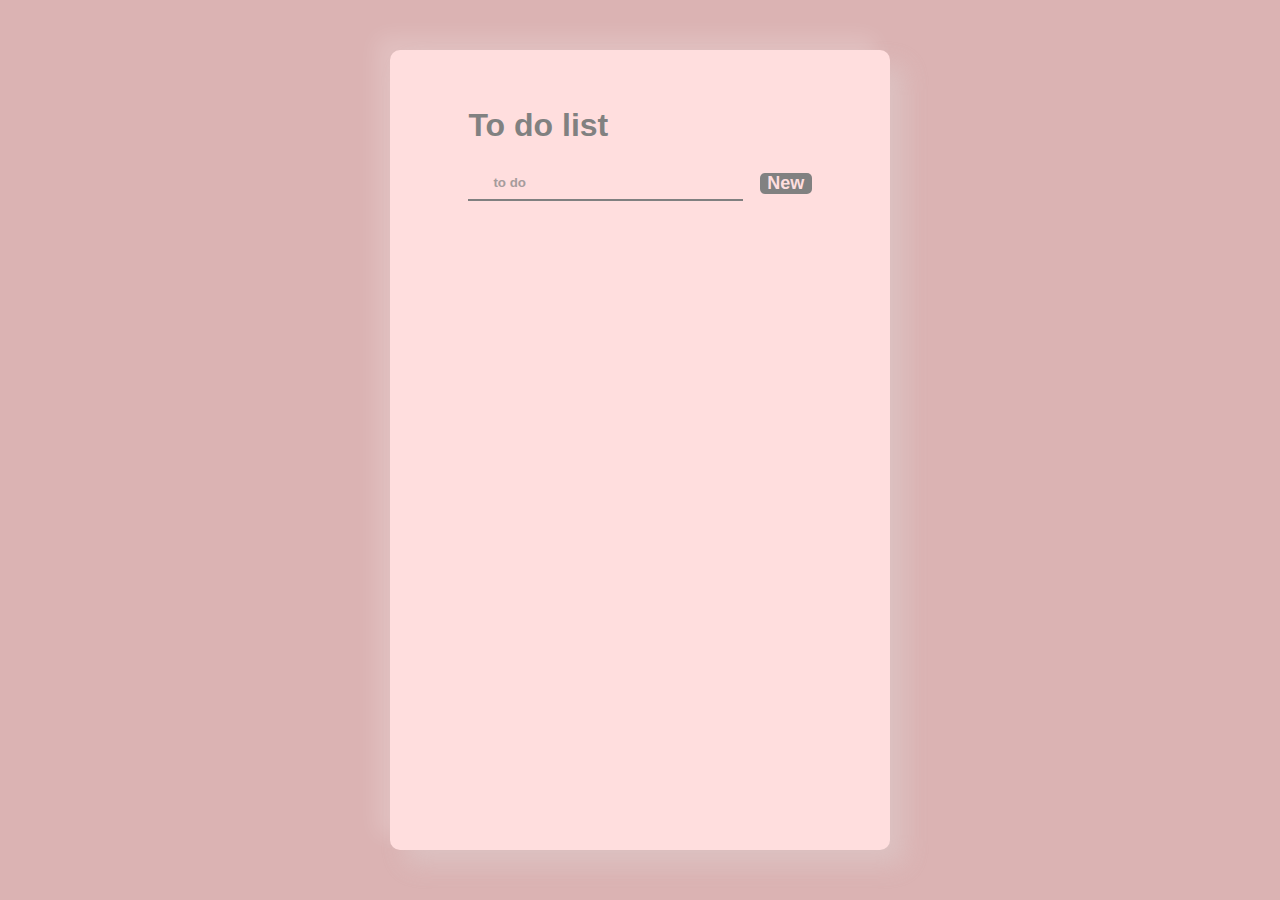
<file: cell03/ex03/index.html>
<html>
<head>
  <title>To Do List</title>
  <script src="todo.js" defer></script>
  <style>
    * {
      box-sizing: border-box;
      font-family: 'Montserrat', sans-serif;
    }

    body {
      background-color: rgb(219, 179, 179);
    }

    .ft_list {
      background-color: rgb(255, 222, 222);
      box-shadow: -14px -14px 20px 0px rgba(255, 255, 255, 0.17),
        15px 15px 25px 0px rgba(221, 210, 210, 0.452);
      width: 500px;
      height: calc(100vh - 100px);
      border-radius: 10px;
      margin: 50px auto;
      padding: 4vh 30px;
      display: flex;
      flex-direction: column;
      align-items: center;
    }

    .title {
      color: #818181;
      width: 78%;
    }

    .form {
      width: 78%;
      display: flex;
      align-items: center;
      justify-content: space-between;
    }

    input:focus {
      outline: none;
    }

    .text {
      width: 80%;
      background-color: transparent;
      height: 35px;
      border: none;
      border-bottom: 2px solid gray;
      padding: 15px;
      color: #818181;
    }

    .text::placeholder {
      padding: 10px;
      color: #818181;
      font-weight: 600;
      opacity: 0.7;
    }

    .add {
      width: 15%;
      background-color:#818181;
      color:  rgb(255, 222, 222);
      border: none;
      border-radius: 5px;
      font-size: 18px;
      padding: 0;
      font-weight: bold;
    }

    .add:active {
      color: #606065;
    }

    .list {
      width: 70%;
      height: 320px;
      list-style: none;
      overflow: hidden;
      display: flex;
      justify-content: flex-end;
      flex-direction: column-reverse;
      padding: 0;
    }

    button {
      background-color: transparent;
      border: none;
    }

    button:focus {
      outline: none;
    }

    .list-element {
      color: #606065;
      font-weight: 600;
      opacity: 1;
    }

    .done {
      opacity: 0.6;
    }
  </style>
</head>
<body onload="checkForObjectives()">
  <div class="ft_list">
    <h1 class="title">To do list</h1>
    <div class="form">
      <input type="text" id="objective" class="text" placeholder="to do" autocomplete='off' maxlength='64'
        onKeyPress='enter(event, this)'>
      <button class="add" onClick='addItem()'>New</button>
    </div>
    <ul id="list">
    </ul>
  </div>
</body>
</html>
</file>
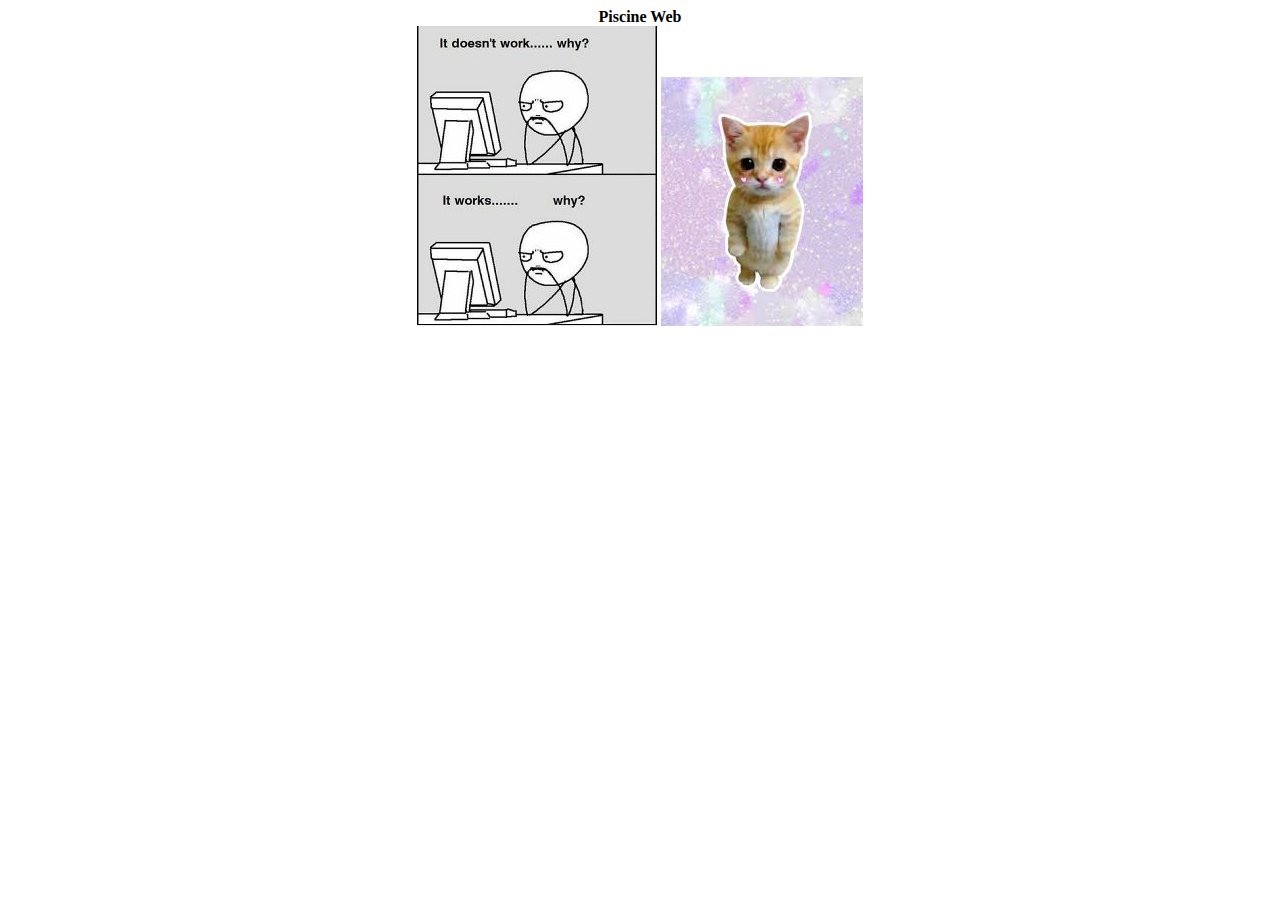
<file: cell01/ex03/piscineweb.html>
<html>

<head>
    <p align="center"><b>Piscine Web<b><br>
</head>
<body>
    <a href="https://www.youtube.com/watch?v=INscMGmhmX4"><img src = "Downloads/meme.png"></a>
    <img src = "Downloads/download.jpeg">
</body>
</html>
</file>
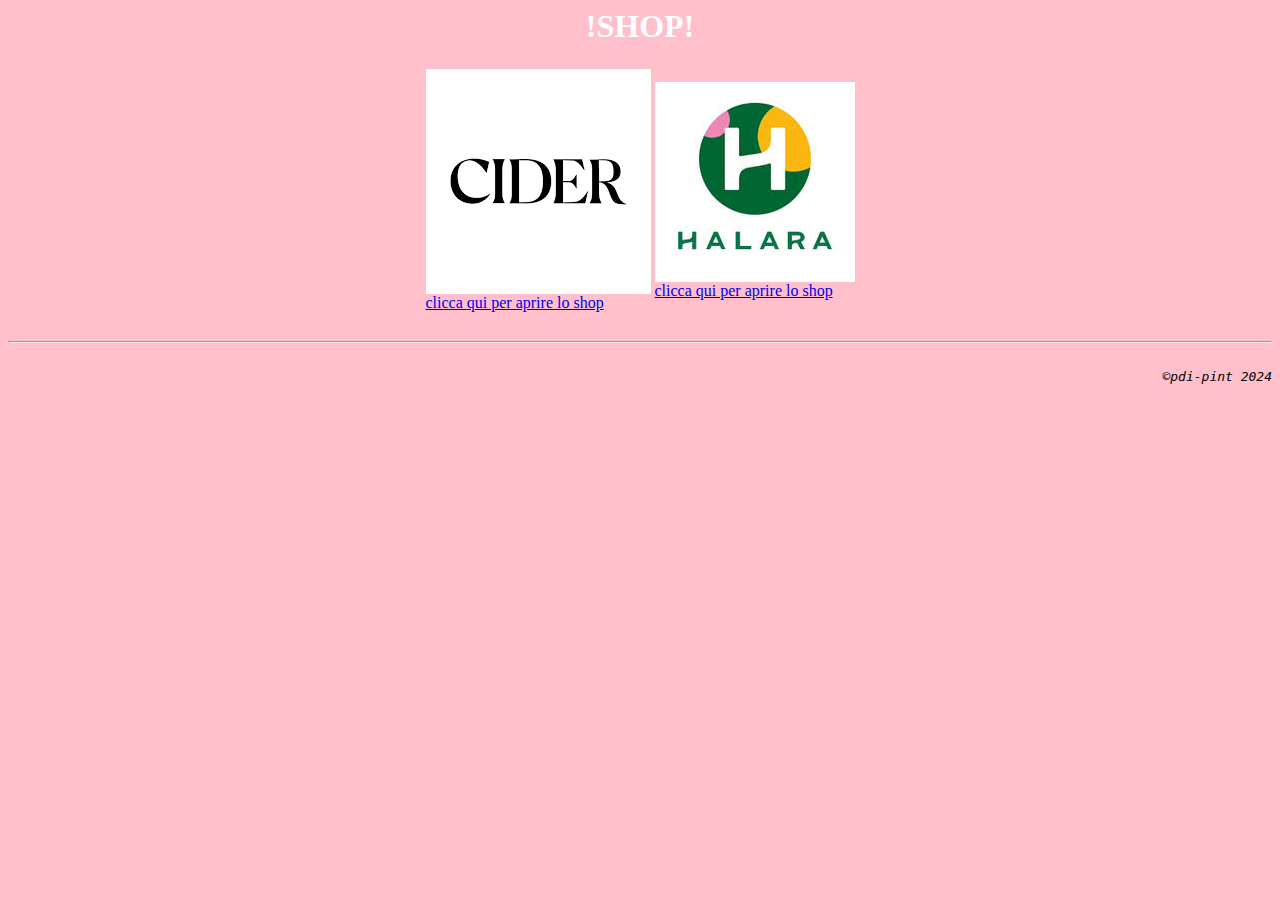
<file: cell01/ex04/basics.html>
<html>
    <head>
        <title>
            !SHOP!
        </title>
        <style>
            .copyright {
                text-align: right;
                font-family: monospace;
            }
        </style>
    </head>
    <body style="background-color: pink;">
        <h1 style="text-align: center; color: white;">!SHOP!</h1>
        <center>
            <table>
            <tr>
            <td>
                <img src="cider.png">
                <br>
                <a href="https://www.googleadservices.com/pagead/aclk?sa=L&ai=DChcSEwiK_bD6zOKGAxXXjoMHHd9mAtMYABAAGgJlZg&ase=2&gclid=Cj0KCQjwvb-zBhCmARIsAAfUI2uF6EvNtJRb8ndrQJOSrUmQQYdNjC5059XxHERyMDwyCND2LwVA3qsaAkY_EALw_wcB&ohost=www.google.com&cid=CAESV-D2oTM3ee-QMS63JP34UXzi83SSj2VaD4kP2xNU9Wwat-YmELKzWq3MZ_aTPV2MPVq3n6VT7JBRljh2w9yuMoFvltFj6scIGrmC9RORqelMddtnYpurMw&sig=AOD64_0XbcqIOKnX4bguMcGE4XA5vqtvdw&q&nis=4&adurl&ved=2ahUKEwjPqqr6zOKGAxXShv0HHfJQCh0Q0Qx6BAgGEAE">clicca qui per aprire lo shop</a>
            </td>
            <td>
                <img src="halara.jpeg">
                <br>
                <a href="https://www.googleadservices.com/pagead/aclk?sa=L&ai=DChcSEwii8oePzeKGAxX_l4MHHTxoAMcYABAAGgJlZg&ase=2&gclid=Cj0KCQjwvb-zBhCmARIsAAfUI2sNsctf_6QTfsSI033emLHyF-yAVwOXrYSM8UbPva36tj-41r4fhjkaAh8GEALw_wcB&ohost=www.google.com&cid=CAESV-D20S8rKSEzDyGsOHl3o3RWnjlTCO9Y2DoqasAb9c7k4_42vQTJJTJG_NSwcT55ARFtV2W9RunOm9uuuykKGFRfkHutUmg1oI76qPquBcifIC6hYVehRw&sig=AOD64_2qWb3QAClP_U2WWmFSYCW3Y0T4Gg&q&nis=4&adurl&ved=2ahUKEwjL5YCPzeKGAxUliv0HHTWfANYQ0Qx6BAgGEAE">clicca qui per aprire lo shop</a>
            </td>
        </tr>
            </table>
            </center>
        <br>
            <hr>
        <br>
        <div class="copyright">
            <i> ©pdi-pint 2024 </i>
        </div>
    </body>
    </html>
</file>
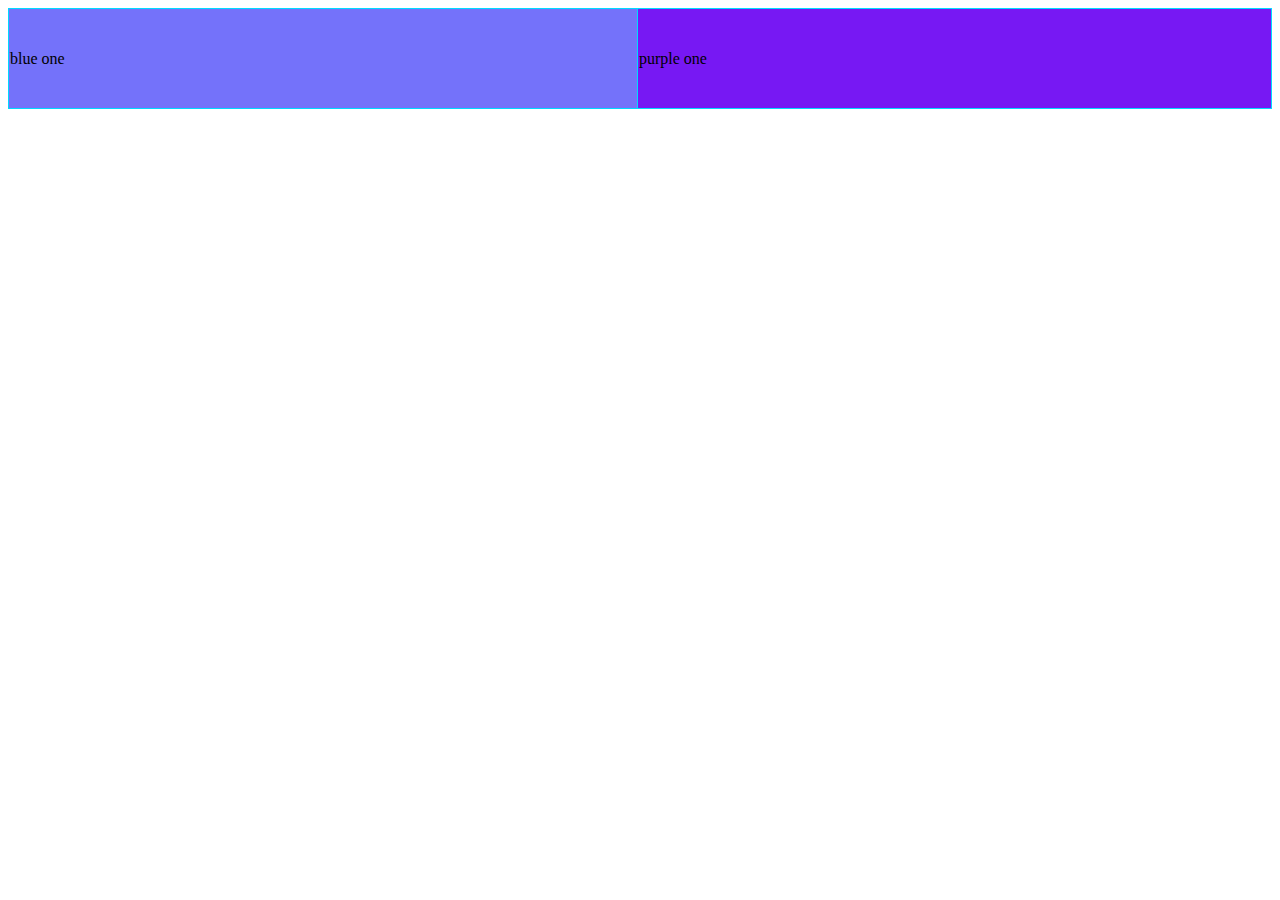
<file: cell01/ex05/tab.html>
<html>

<title>Tab</title>
	<style>
		table
		{
			border-collapse: collapse;
		}
		td
		{
			width: 1000px;
			height: 100px;
			border: 1px solid #00d9ff;
		}
	</style>
</head>
<body>
	<table>
		<tr>
			<td style="background-color: rgb(116, 114, 250);">blue one</td>
			<td style="background-color: rgb(119, 24, 243);">purple one</td>
		</tr>
	</table>
</body>
</html>
</file>
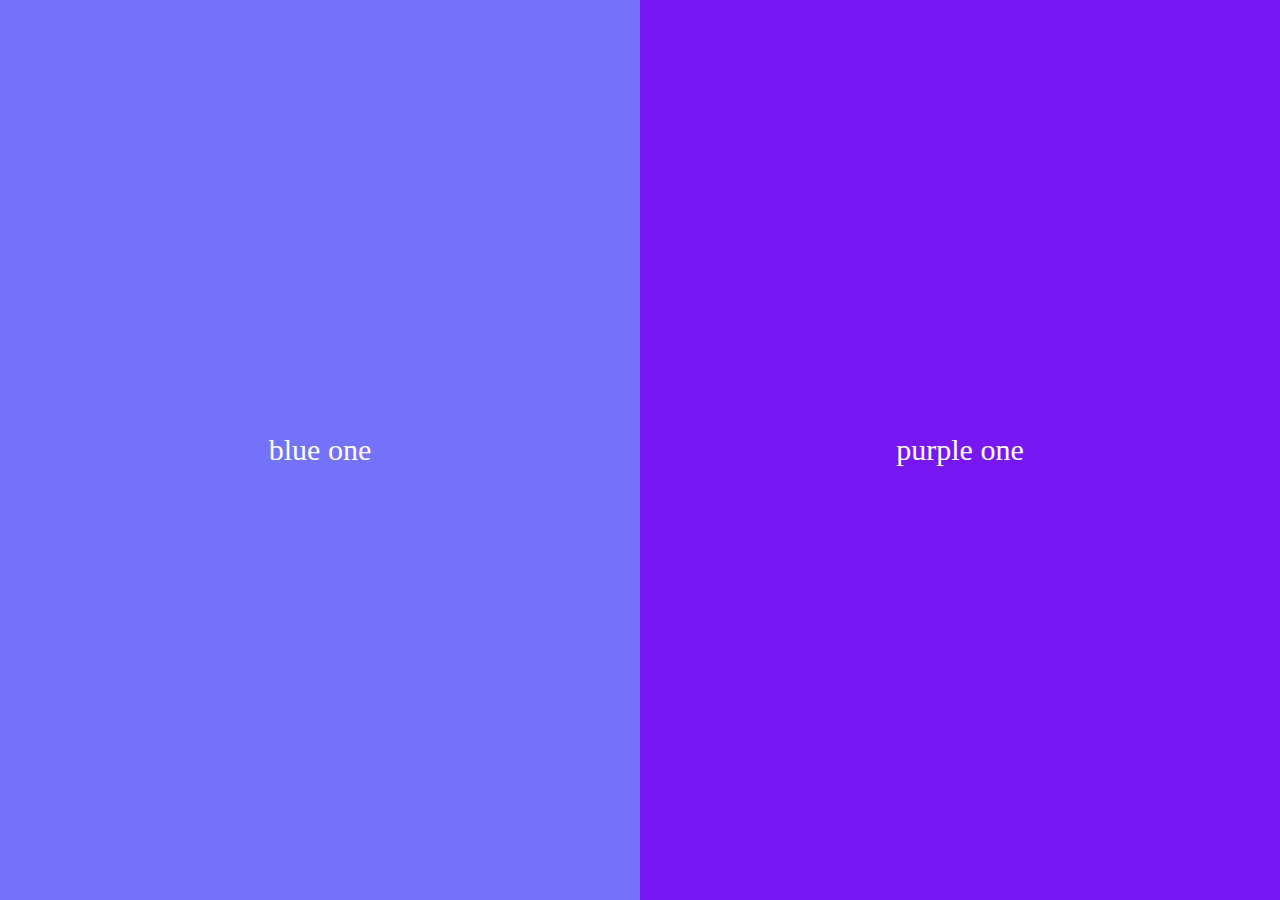
<file: cell01/ex06/responsive.html>
<html>
    <head>
		<style>
			html, body {
				margin: 0%;
				padding: 0%;
				height: 100%;
			}
			table {
				border-spacing: 0;
				height: 100%;
				white-space: nowrap;
			}
			.table {
				border-style: hidden;
				width: 100%;
				height: 100%;
				text-align: center;
				font-size: 30px;
				white-space: nowrap;
			}
			.left {
				width: 50%;
				background-color: rgb(116, 114, 250);
				color: white;
			}
			.right {
				width: 50%;
				background-color: rgb(119, 24, 243);
				color: white;
			}
		</style>
	</head>
	<body>
		<table class="table">
				<tr>
					<td class="left"> blue one </td>
					<td class="right"> purple one </td>
				</tr>
		</table>
	</body>
</html>
</file>
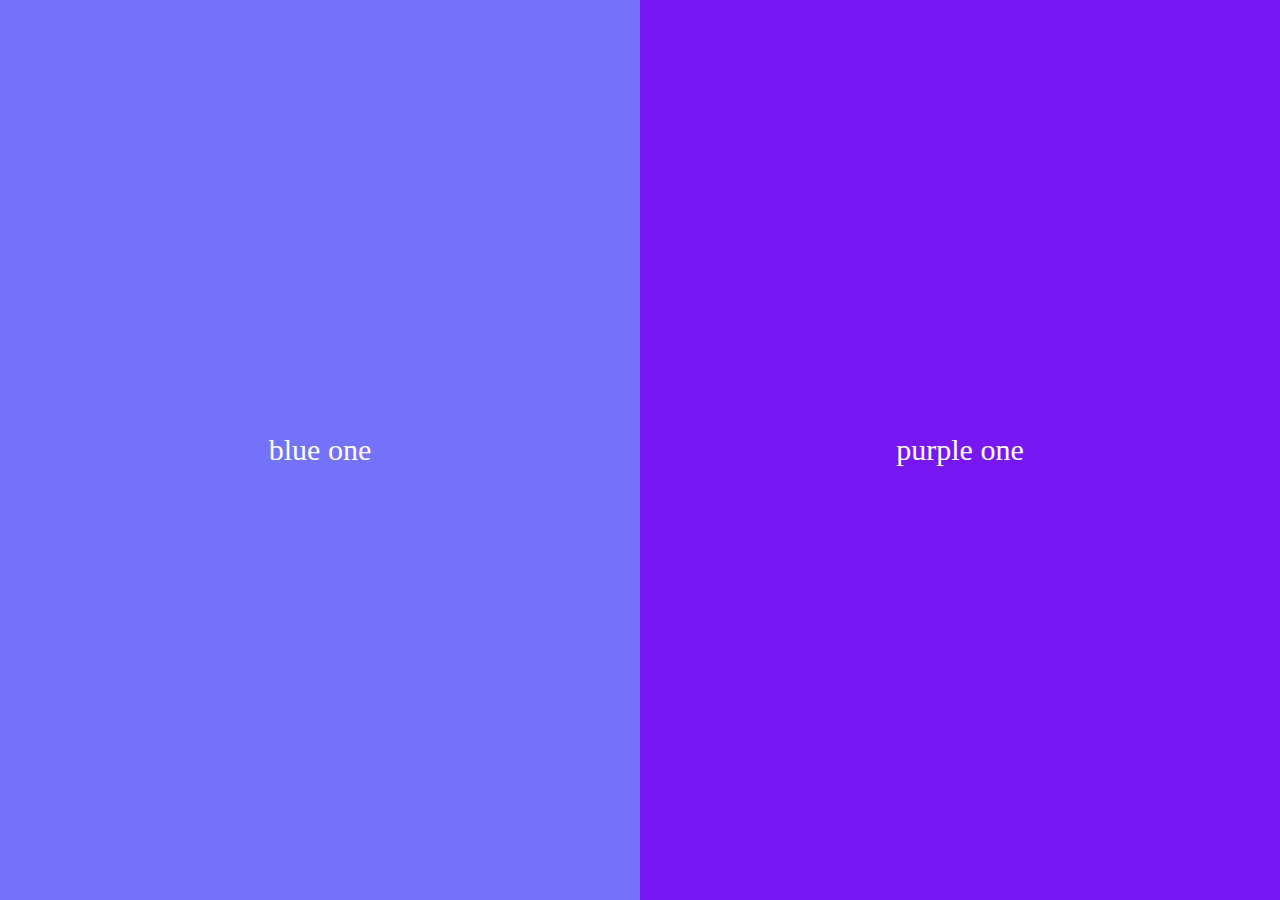
<file: cell02/ex00/responsive.html>
<html>

<head>
    <title> Tab </title>
    <link rel="stylesheet" href="responsive.css">
</head>
<body>
    <table class="table">
            <tr>
                <td class="left"> blue one </td>
                <td class="right"> purple one </td>
            </tr>
    </table>
</body>
</html>
</file>
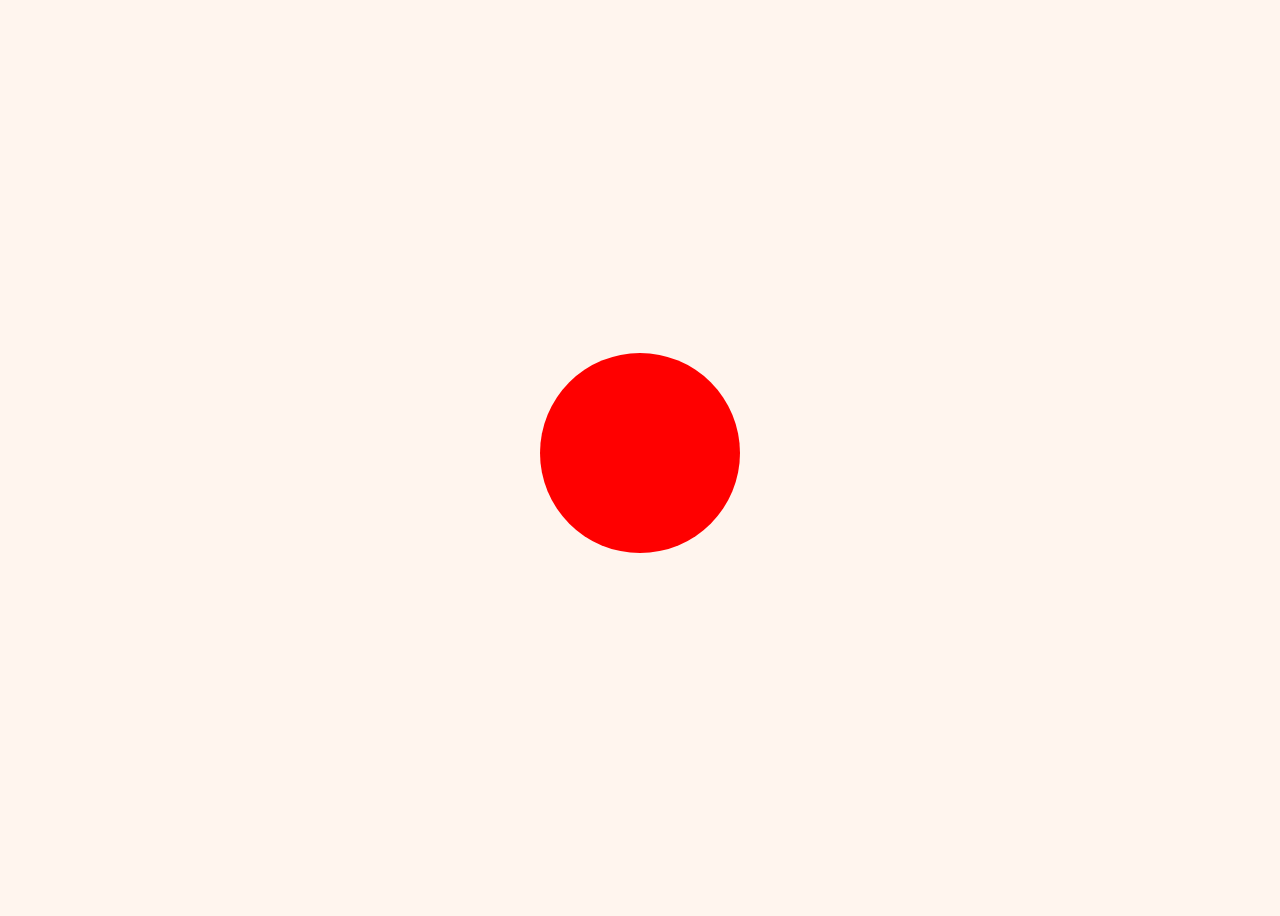
<file: cell03/ex01/balloon.html>
<html>
<head>
	<title>Ballon</title>
<style>
body {
	display: flex;
	height: 100vh;
	flex-direction: column-reverse;
	justify-content: center;
	background-color: seashell;
}
.ballon { 
	width: 200px;
	height: 200px;
	margin: 0 auto 10px; 
	border-radius:50%;
	color: black; 
} 
.red {
	background-color: red;
}
.green {
	background-color: green;
}
.blue {
	background-color: blue;
}
</style>
<script>
function changeColor(change)
{
    if(change.classList.contains("red"))
    {
        change.classList.remove("red");
		change.classList.add("green");
    }else if(change.classList.contains("green"))
	{
        change.classList.remove("green");
		change.classList.add("blue");
    }
	else {
		change.classList.remove("blue");
		change.classList.add("red");
	}
    return false;
}
function handleClick(change)
{
	changeColor(change);
	if (change.offsetWidth < "420")
	{
		// change.style.display = none;
		change.style.width = (change.offsetWidth + 10) + "px";
		change.style.height = (change.offsetHeight + 10) + "px";
	}
	else {
		change.style.width = "200px";
		change.style.height = "200px";
	}
}
function onHover(change)
{
	invertColor(change);
	change.style.width = Math.max(200,  change.offsetWidth - 5) + "px";
	change.style.height = Math.max(200,  change.offsetHeight - 5) + "px";
}
function invertColor(change)
{
    if(change.classList.contains("green"))
    {
        change.classList.remove("green");
		change.classList.add("blue");
    }else if(change.classList.contains("blue"))
	{
        change.classList.remove("blue");
		change.classList.add("red");
    }
	else {
		change.classList.remove("red");
		change.classList.add("green");
	}
    return false;
}
</script>	
</head>
<body>
	<div class="ballon red" onclick="handleClick(this);" onmouseleave="onHover(this)">
	</div> 
</body>
</html>
</file>
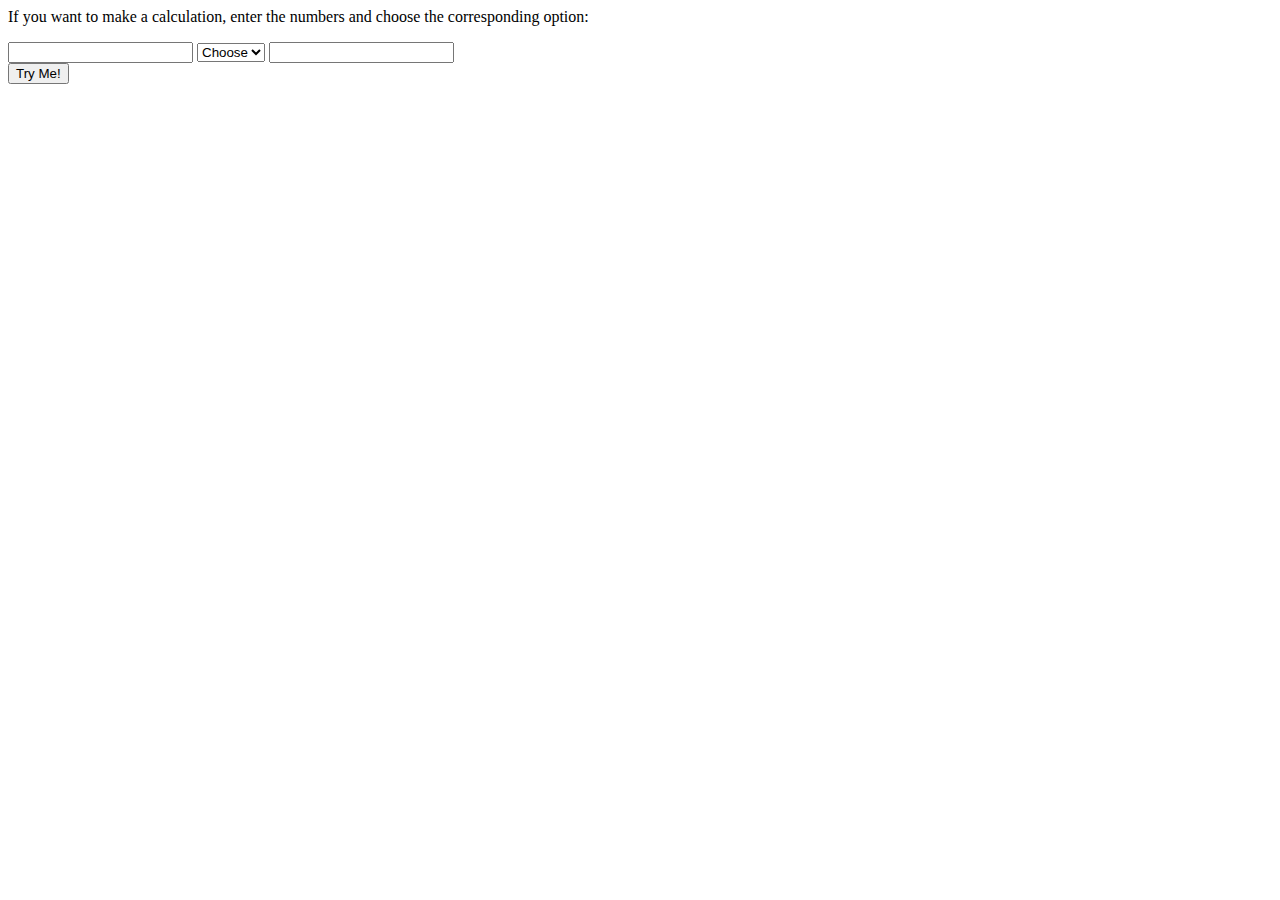
<file: cell03/ex02/calc.html>
<html>
<head>
	<title>Calc</title>
	<script>
		function calcuMath() {
			var z;
			var x = parseInt(document.getElementById("firstNum").value, 10);
			console.log(x);
			var y = parseInt(document.getElementById("secNum").value, 10);
			var sel = document.getElementById("fallDown");
			var selection = sel.options[sel.selectedIndex].value;
			var more = document.getElementById("add");
			var rest = document.getElementById("less");
			var multi = document.getElementById("multi");
			var divi = document.getElementById("divi");
			var modul = document.getElementById("modul");
			if (selection == "add") {
				z = parseFloat(x) + parseFloat(y);
			}
			if (selection == "less") {
				z = parseFloat(x) - parseFloat(y);
			}
			if (selection == "multi") {
				z = parseFloat(x) * parseFloat(y);
			}
			if (selection == "divi") {
				z = parseFloat(x) / parseFloat(y);
			}
			if (selection == "modul") {
				z = parseFloat(x) % parseFloat(y);
			}
			function valideKey(evt) {
				var code = (evt.which) ? evt.which : evt.keyCode;
				if (code == 45) {
					return false;
				} else if ((code >= 48 && code <= 57) && (code == 8)) {
					return true;
				} else {
					return false;
				}
			}

			if (x >= 0 && y >= 0) {
				document.getElementById("result").innerHTML = "The result is " + z + ".";
				alert(document.getElementById("result").innerHTML);
				console.log(z);

			} else {
				alert("Error :(");
			}

			if (divi && modul == 0) {
				alert("It’s over 9000!");
			}
		}
		// setTimeout(function(){ alert("Please, use me"); }, 3000);
		setTimeout(saluto, 30000);
		function saluto() {
			alert("Please, use me");
		}
	</script>
</head>
<body>
	<div class="container">
		<p>If you want to make a calculation, enter the numbers and choose the corresponding option:</p>
		<input type="text" id="firstNum" pattern="[0-9]+" />
		<select id="fallDown">
			<option>Choose</option>
			<option value="add" id="add">+</option>
			<option value="less" id="less">-</option>
			<option value="multi" id="multi">*</option>
			<option value="divi" id="divi">/</option>
			<option value="modul" id="modul">%</option>
		</select>
		<input type="text" id="secNum" pattern="[0-9]+" /><br>
		<input type="submit" value="Try Me!" onclick="calcuMath()">
		<p id="result"></p>
	</div>
</body>
</html>
</file>
<file: cell02/ex00/responsive.css>
html, body {
	margin: 0%;
	padding: 0%;
	height: 100%;
}
.table {
	border-spacing: 0;
	height: 100%;
	white-space: nowrap;
	border-style: hidden;
	width: 100%;
	height: 100%;
	text-align: center;
	font-size: 30px;
	white-space: nowrap;
}
.left {
	width: 50%;
	background-color: rgb(116, 114, 250);
	color: white;
}
.right {
	width: 50%;
	background-color: rgb(119, 24, 243);
	color: white;
}
</file>
